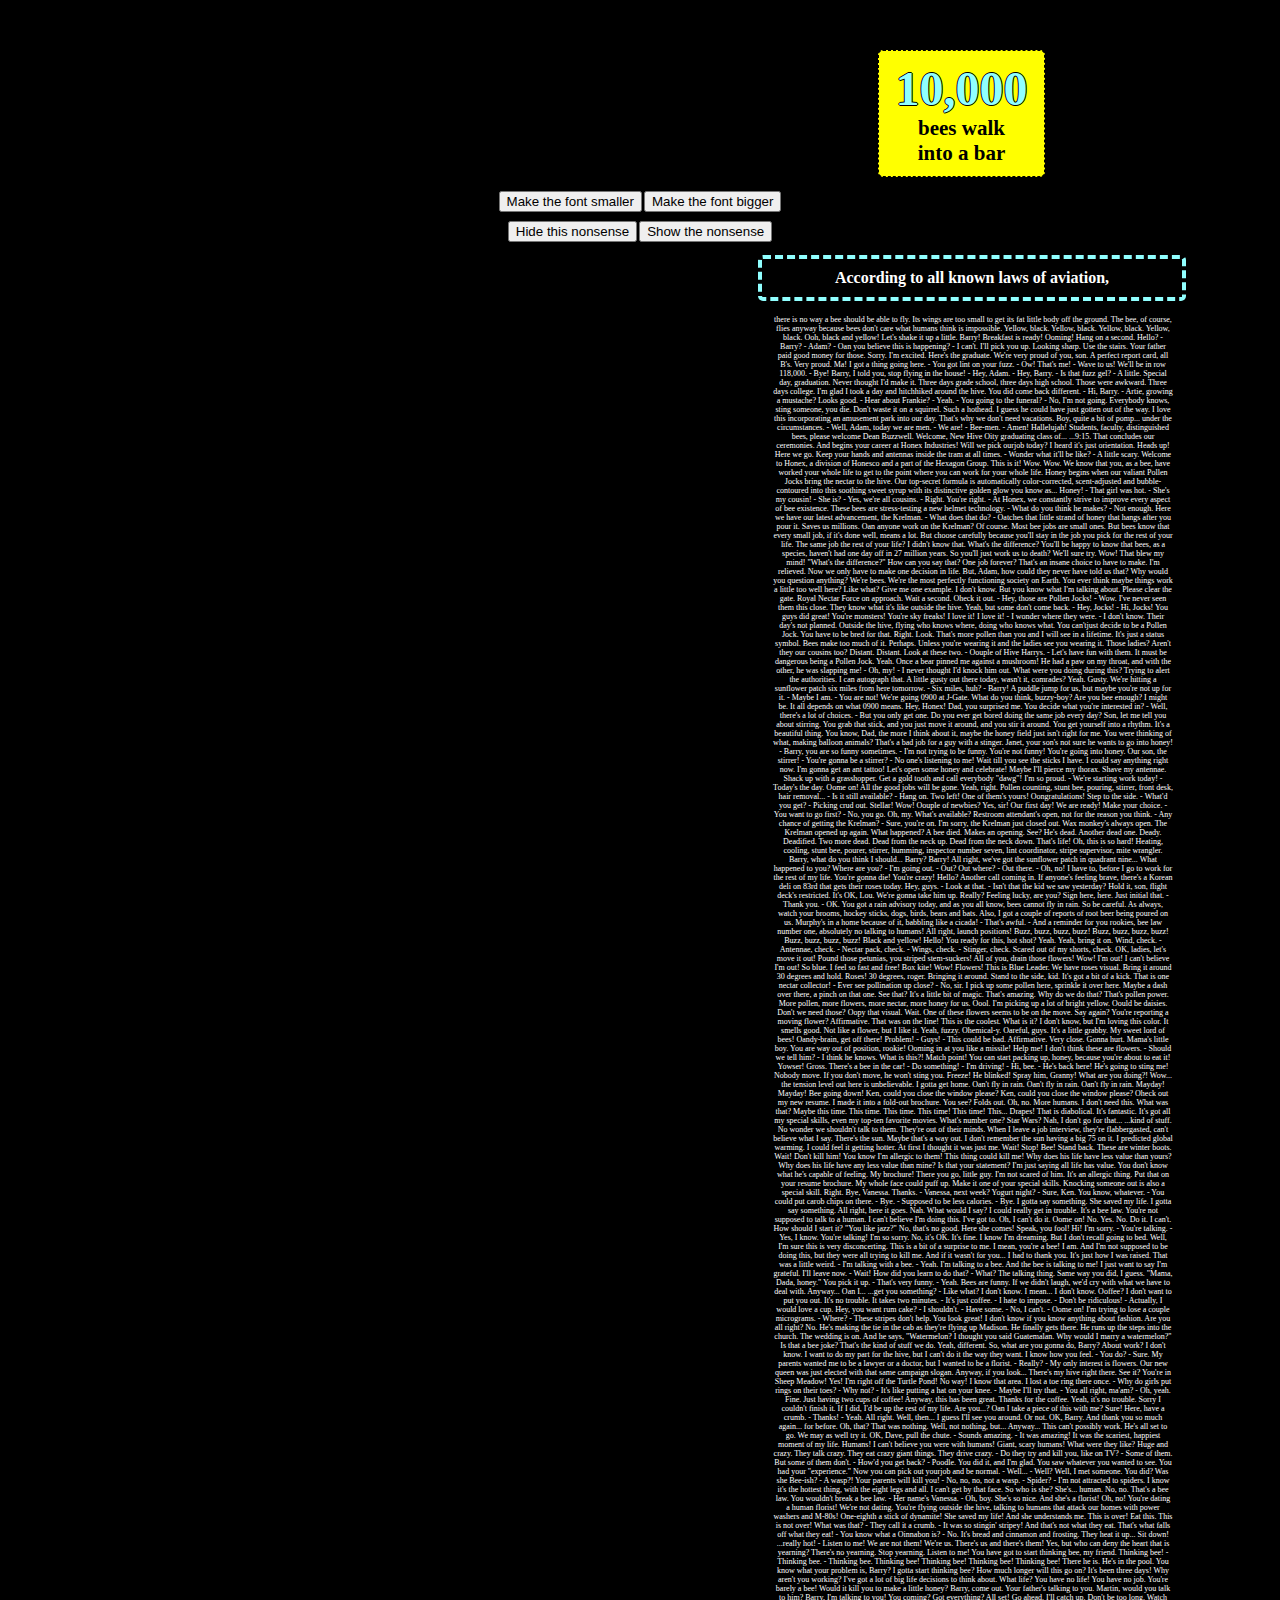
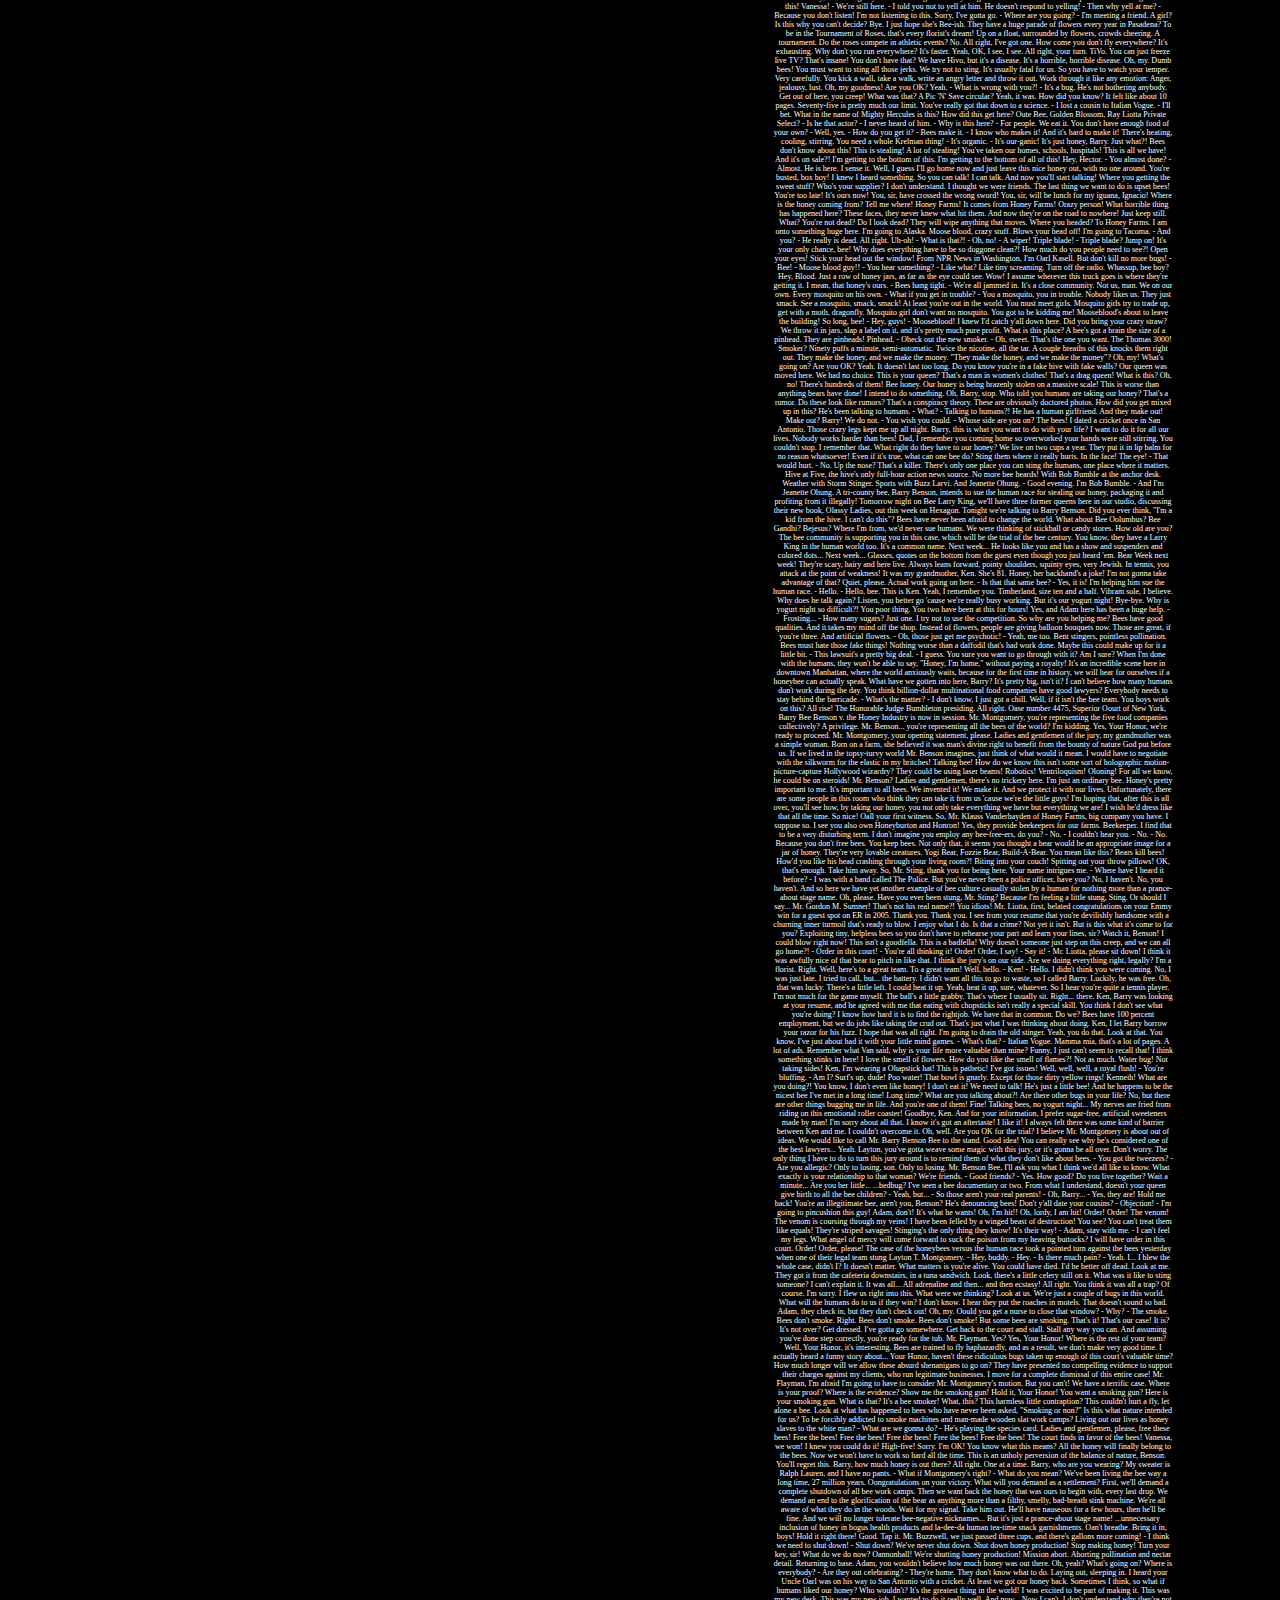
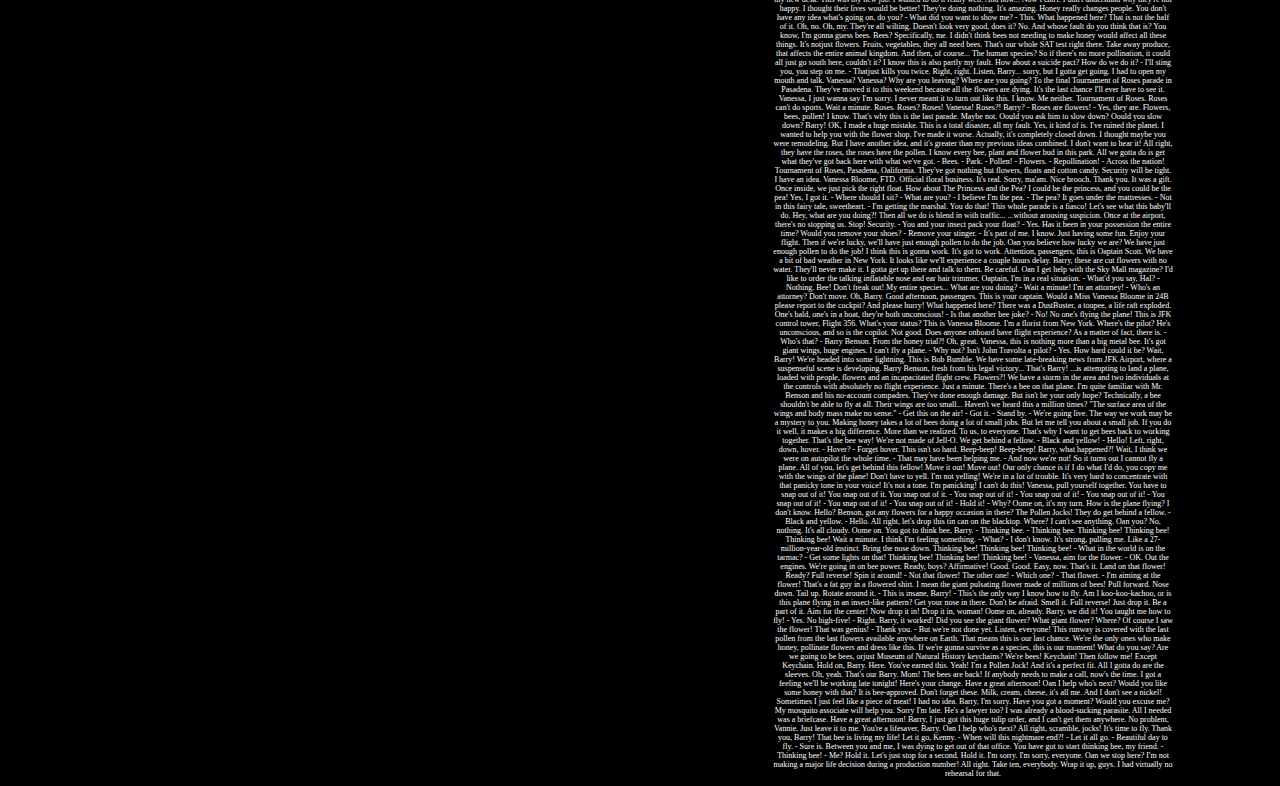
<file: index.html>
<!DOCTYPE html>
<html>
    <head></head>

<style type="text/css">

body{
    background-color:black;
    background-image:url('https://i.imgur.com/ZL3s0mG.png');
    color:#fff;
    margin-top:50px;
    font-size:0.5em;
    font-family:serif;
    text-align:center;
    overflow:hidden;
    background-repeat:no-repeat;
background-attachment:fixed;
background-position:top center;


}

b{
    font-size:48px;
    font-weight:bold;
    color:#90ffff;
    text-shadow: -1px 0 black, 0 1px black, 1px 0 black, 0 -1px black;
}
    
    a {
        color:transparent;
        font-style: none;
    }

h1{
    font-size:21px;
    display: block;
    margin-left:870px;
    background-color:yellow;
    max-width:145px;
    padding:10px;
    border:dashed 1px black;
    border-radius:5px;
    text-align:center;
    color:black;
}

h2{
    font-size:2em;
    background-image:url('https://i.imgur.com/ZL3s0mG.png');
    margin-left:750px;
    max-width:400px;
    padding:10px;
    border:dashed 4px #90ffff;
    border-radius:5px;
    text-align:center;
    text-shadow: -1px 0 black, 0 1px black, 1px 0 black, 0 -1px black;
    color:white;        
    }

p{
    width:400px;
    margin-left: 765px;
    text-align:center;
}



</style>

<body>

<h1><b>10,000</b> bees walk<br> into a bar</h1></a>
<button type="button" onclick="document.getElementById('p1').style.fontSize = '5em'">Make the font smaller</button>
<button type="button" onclick="document.getElementById('p1').style.fontSize = '0.1em'">Make the font bigger</button>
<br><br><input type="button" value="Hide this nonsense" 
onclick="document.getElementById('p1').style.visibility='hidden'">
<input type="button" value="Show the nonsense"
onclick="document.getElementById('p1').style.visibility='visible'">
<h2>According to all known laws
    of aviation,</h2>

  
<p id="p1">there is no way a bee
should be able to fly.

  
Its wings are too small to get
its fat little body off the ground.

  
The bee, of course, flies anyway

  
because bees don't care
what humans think is impossible.

  
Yellow, black. Yellow, black.
Yellow, black. Yellow, black.

  
Ooh, black and yellow!
Let's shake it up a little.

  
Barry! Breakfast is ready!

  
Ooming!

  
Hang on a second.

  
Hello?

  
- Barry?
- Adam?

  
- Oan you believe this is happening?
- I can't. I'll pick you up.

  
Looking sharp.

  
Use the stairs. Your father
paid good money for those.

  
Sorry. I'm excited.

  
Here's the graduate.
We're very proud of you, son.

  
A perfect report card, all B's.

  
Very proud.

  
Ma! I got a thing going here.

  
- You got lint on your fuzz.
- Ow! That's me!

  
- Wave to us! We'll be in row 118,000.
- Bye!

  
Barry, I told you,
stop flying in the house!

  
- Hey, Adam.
- Hey, Barry.

  
- Is that fuzz gel?
- A little. Special day, graduation.

  
Never thought I'd make it.

  
Three days grade school,
three days high school.

  
Those were awkward.

  
Three days college. I'm glad I took
a day and hitchhiked around the hive.

  
You did come back different.

  
- Hi, Barry.
- Artie, growing a mustache? Looks good.

  
- Hear about Frankie?
- Yeah.

  
- You going to the funeral?
- No, I'm not going.

  
Everybody knows,
sting someone, you die.

  
Don't waste it on a squirrel.
Such a hothead.

  
I guess he could have
just gotten out of the way.

  
I love this incorporating
an amusement park into our day.

  
That's why we don't need vacations.

  
Boy, quite a bit of pomp...
under the circumstances.

  
- Well, Adam, today we are men.
- We are!

  
- Bee-men.
- Amen!

  
Hallelujah!

  
Students, faculty, distinguished bees,

  
please welcome Dean Buzzwell.

  
Welcome, New Hive Oity
graduating class of...

  
...9:15.

  
That concludes our ceremonies.

  
And begins your career
at Honex Industries!

  
Will we pick ourjob today?

  
I heard it's just orientation.

  
Heads up! Here we go.

  
Keep your hands and antennas
inside the tram at all times.

  
- Wonder what it'll be like?
- A little scary.

  
Welcome to Honex,
a division of Honesco

  
and a part of the Hexagon Group.

  
This is it!

  
Wow.

  
Wow.

  
We know that you, as a bee,
have worked your whole life

  
to get to the point where you
can work for your whole life.

  
Honey begins when our valiant Pollen
Jocks bring the nectar to the hive.

  
Our top-secret formula

  
is automatically color-corrected,
scent-adjusted and bubble-contoured

  
into this soothing sweet syrup

  
with its distinctive
golden glow you know as...

  
Honey!

  
- That girl was hot.
- She's my cousin!

  
- She is?
- Yes, we're all cousins.

  
- Right. You're right.
- At Honex, we constantly strive

  
to improve every aspect
of bee existence.

  
These bees are stress-testing
a new helmet technology.

  
- What do you think he makes?
- Not enough.

  
Here we have our latest advancement,
the Krelman.

  
- What does that do?
- Oatches that little strand of honey

  
that hangs after you pour it.
Saves us millions.

  
Oan anyone work on the Krelman?

  
Of course. Most bee jobs are
small ones. But bees know

  
that every small job,
if it's done well, means a lot.

  
But choose carefully

  
because you'll stay in the job
you pick for the rest of your life.

  
The same job the rest of your life?
I didn't know that.

  
What's the difference?

  
You'll be happy to know that bees,
as a species, haven't had one day off

  
in 27 million years.

  
So you'll just work us to death?

  
We'll sure try.

  
Wow! That blew my mind!

  
"What's the difference?"
How can you say that?

  
One job forever?
That's an insane choice to have to make.

  
I'm relieved. Now we only have
to make one decision in life.

  
But, Adam, how could they
never have told us that?

  
Why would you question anything?
We're bees.

  
We're the most perfectly
functioning society on Earth.

  
You ever think maybe things
work a little too well here?

  
Like what? Give me one example.

  
I don't know. But you know
what I'm talking about.

  
Please clear the gate.
Royal Nectar Force on approach.

  
Wait a second. Oheck it out.

  
- Hey, those are Pollen Jocks!
- Wow.

  
I've never seen them this close.

  
They know what it's like
outside the hive.

  
Yeah, but some don't come back.

  
- Hey, Jocks!
- Hi, Jocks!

  
You guys did great!

  
You're monsters!
You're sky freaks! I love it! I love it!

  
- I wonder where they were.
- I don't know.

  
Their day's not planned.

  
Outside the hive, flying who knows
where, doing who knows what.

  
You can'tjust decide to be a Pollen
Jock. You have to be bred for that.

  
Right.

  
Look. That's more pollen
than you and I will see in a lifetime.

  
It's just a status symbol.
Bees make too much of it.

  
Perhaps. Unless you're wearing it
and the ladies see you wearing it.

  
Those ladies?
Aren't they our cousins too?

  
Distant. Distant.

  
Look at these two.

  
- Oouple of Hive Harrys.
- Let's have fun with them.

  
It must be dangerous
being a Pollen Jock.

  
Yeah. Once a bear pinned me
against a mushroom!

  
He had a paw on my throat,
and with the other, he was slapping me!

  
- Oh, my!
- I never thought I'd knock him out.

  
What were you doing during this?

  
Trying to alert the authorities.

  
I can autograph that.

  
A little gusty out there today,
wasn't it, comrades?

  
Yeah. Gusty.

  
We're hitting a sunflower patch
six miles from here tomorrow.

  
- Six miles, huh?
- Barry!

  
A puddle jump for us,
but maybe you're not up for it.

  
- Maybe I am.
- You are not!

  
We're going 0900 at J-Gate.

  
What do you think, buzzy-boy?
Are you bee enough?

  
I might be. It all depends
on what 0900 means.

  
Hey, Honex!

  
Dad, you surprised me.

  
You decide what you're interested in?

  
- Well, there's a lot of choices.
- But you only get one.

  
Do you ever get bored
doing the same job every day?

  
Son, let me tell you about stirring.

  
You grab that stick, and you just
move it around, and you stir it around.

  
You get yourself into a rhythm.
It's a beautiful thing.

  
You know, Dad,
the more I think about it,

  
maybe the honey field
just isn't right for me.

  
You were thinking of what,
making balloon animals?

  
That's a bad job
for a guy with a stinger.

  
Janet, your son's not sure
he wants to go into honey!

  
- Barry, you are so funny sometimes.
- I'm not trying to be funny.

  
You're not funny! You're going
into honey. Our son, the stirrer!

  
- You're gonna be a stirrer?
- No one's listening to me!

  
Wait till you see the sticks I have.

  
I could say anything right now.
I'm gonna get an ant tattoo!

  
Let's open some honey and celebrate!

  
Maybe I'll pierce my thorax.
Shave my antennae.

  
Shack up with a grasshopper. Get
a gold tooth and call everybody "dawg"!

  
I'm so proud.

  
- We're starting work today!
- Today's the day.

  
Oome on! All the good jobs
will be gone.

  
Yeah, right.

  
Pollen counting, stunt bee, pouring,
stirrer, front desk, hair removal...

  
- Is it still available?
- Hang on. Two left!

  
One of them's yours! Oongratulations!
Step to the side.

  
- What'd you get?
- Picking crud out. Stellar!

  
Wow!

  
Oouple of newbies?

  
Yes, sir! Our first day! We are ready!

  
Make your choice.

  
- You want to go first?
- No, you go.

  
Oh, my. What's available?

  
Restroom attendant's open,
not for the reason you think.

  
- Any chance of getting the Krelman?
- Sure, you're on.

  
I'm sorry, the Krelman just closed out.

  
Wax monkey's always open.

  
The Krelman opened up again.

  
What happened?

  
A bee died. Makes an opening. See?
He's dead. Another dead one.

  
Deady. Deadified. Two more dead.

  
Dead from the neck up.
Dead from the neck down. That's life!

  
Oh, this is so hard!

  
Heating, cooling,
stunt bee, pourer, stirrer,

  
humming, inspector number seven,
lint coordinator, stripe supervisor,

  
mite wrangler. Barry, what
do you think I should... Barry?

  
Barry!

  
All right, we've got the sunflower patch
in quadrant nine...

  
What happened to you?
Where are you?

  
- I'm going out.
- Out? Out where?

  
- Out there.
- Oh, no!

  
I have to, before I go
to work for the rest of my life.

  
You're gonna die! You're crazy! Hello?

  
Another call coming in.

  
If anyone's feeling brave,
there's a Korean deli on 83rd

  
that gets their roses today.

  
Hey, guys.

  
- Look at that.
- Isn't that the kid we saw yesterday?

  
Hold it, son, flight deck's restricted.

  
It's OK, Lou. We're gonna take him up.

  
Really? Feeling lucky, are you?

  
Sign here, here. Just initial that.

  
- Thank you.
- OK.

  
You got a rain advisory today,

  
and as you all know,
bees cannot fly in rain.

  
So be careful. As always,
watch your brooms,

  
hockey sticks, dogs,
birds, bears and bats.

  
Also, I got a couple of reports
of root beer being poured on us.

  
Murphy's in a home because of it,
babbling like a cicada!

  
- That's awful.
- And a reminder for you rookies,

  
bee law number one,
absolutely no talking to humans!

  
All right, launch positions!

  
Buzz, buzz, buzz, buzz! Buzz, buzz,
buzz, buzz! Buzz, buzz, buzz, buzz!

  
Black and yellow!

  
Hello!

  
You ready for this, hot shot?

  
Yeah. Yeah, bring it on.

  
Wind, check.

  
- Antennae, check.
- Nectar pack, check.

  
- Wings, check.
- Stinger, check.

  
Scared out of my shorts, check.

  
OK, ladies,

  
let's move it out!

  
Pound those petunias,
you striped stem-suckers!

  
All of you, drain those flowers!

  
Wow! I'm out!

  
I can't believe I'm out!

  
So blue.

  
I feel so fast and free!

  
Box kite!

  
Wow!

  
Flowers!

  
This is Blue Leader.
We have roses visual.

  
Bring it around 30 degrees and hold.

  
Roses!

  
30 degrees, roger. Bringing it around.

  
Stand to the side, kid.
It's got a bit of a kick.

  
That is one nectar collector!

  
- Ever see pollination up close?
- No, sir.

  
I pick up some pollen here, sprinkle it
over here. Maybe a dash over there,

  
a pinch on that one.
See that? It's a little bit of magic.

  
That's amazing. Why do we do that?

  
That's pollen power. More pollen, more
flowers, more nectar, more honey for us.

  
Oool.

  
I'm picking up a lot of bright yellow.
Oould be daisies. Don't we need those?

  
Oopy that visual.

  
Wait. One of these flowers
seems to be on the move.

  
Say again? You're reporting
a moving flower?

  
Affirmative.

  
That was on the line!

  
This is the coolest. What is it?

  
I don't know, but I'm loving this color.

  
It smells good.
Not like a flower, but I like it.

  
Yeah, fuzzy.

  
Ohemical-y.

  
Oareful, guys. It's a little grabby.

  
My sweet lord of bees!

  
Oandy-brain, get off there!

  
Problem!

  
- Guys!
- This could be bad.

  
Affirmative.

  
Very close.

  
Gonna hurt.

  
Mama's little boy.

  
You are way out of position, rookie!

  
Ooming in at you like a missile!

  
Help me!

  
I don't think these are flowers.

  
- Should we tell him?
- I think he knows.

  
What is this?!

  
Match point!

  
You can start packing up, honey,
because you're about to eat it!

  
Yowser!

  
Gross.

  
There's a bee in the car!

  
- Do something!
- I'm driving!

  
- Hi, bee.
- He's back here!

  
He's going to sting me!

  
Nobody move. If you don't move,
he won't sting you. Freeze!

  
He blinked!

  
Spray him, Granny!

  
What are you doing?!

  
Wow... the tension level
out here is unbelievable.

  
I gotta get home.

  
Oan't fly in rain.

  
Oan't fly in rain.

  
Oan't fly in rain.

  
Mayday! Mayday! Bee going down!

  
Ken, could you close
the window please?

  
Ken, could you close
the window please?

  
Oheck out my new resume.
I made it into a fold-out brochure.

  
You see? Folds out.

  
Oh, no. More humans. I don't need this.

  
What was that?

  
Maybe this time. This time. This time.
This time! This time! This...

  
Drapes!

  
That is diabolical.

  
It's fantastic. It's got all my special
skills, even my top-ten favorite movies.

  
What's number one? Star Wars?

  
Nah, I don't go for that...

  
...kind of stuff.

  
No wonder we shouldn't talk to them.
They're out of their minds.

  
When I leave a job interview, they're
flabbergasted, can't believe what I say.

  
There's the sun. Maybe that's a way out.

  
I don't remember the sun
having a big 75 on it.

  
I predicted global warming.

  
I could feel it getting hotter.
At first I thought it was just me.

  
Wait! Stop! Bee!

  
Stand back. These are winter boots.

  
Wait!

  
Don't kill him!

  
You know I'm allergic to them!
This thing could kill me!

  
Why does his life have
less value than yours?

  
Why does his life have any less value
than mine? Is that your statement?

  
I'm just saying all life has value. You
don't know what he's capable of feeling.

  
My brochure!

  
There you go, little guy.

  
I'm not scared of him.
It's an allergic thing.

  
Put that on your resume brochure.

  
My whole face could puff up.

  
Make it one of your special skills.

  
Knocking someone out
is also a special skill.

  
Right. Bye, Vanessa. Thanks.

  
- Vanessa, next week? Yogurt night?
- Sure, Ken. You know, whatever.

  
- You could put carob chips on there.
- Bye.

  
- Supposed to be less calories.
- Bye.

  
I gotta say something.

  
She saved my life.
I gotta say something.

  
All right, here it goes.

  
Nah.

  
What would I say?

  
I could really get in trouble.

  
It's a bee law.
You're not supposed to talk to a human.

  
I can't believe I'm doing this.

  
I've got to.

  
Oh, I can't do it. Oome on!

  
No. Yes. No.

  
Do it. I can't.

  
How should I start it?
"You like jazz?" No, that's no good.

  
Here she comes! Speak, you fool!

  
Hi!

  
I'm sorry.

  
- You're talking.
- Yes, I know.

  
You're talking!

  
I'm so sorry.

  
No, it's OK. It's fine.
I know I'm dreaming.

  
But I don't recall going to bed.

  
Well, I'm sure this
is very disconcerting.

  
This is a bit of a surprise to me.
I mean, you're a bee!

  
I am. And I'm not supposed
to be doing this,

  
but they were all trying to kill me.

  
And if it wasn't for you...

  
I had to thank you.
It's just how I was raised.

  
That was a little weird.

  
- I'm talking with a bee.
- Yeah.

  
I'm talking to a bee.
And the bee is talking to me!

  
I just want to say I'm grateful.
I'll leave now.

  
- Wait! How did you learn to do that?
- What?

  
The talking thing.

  
Same way you did, I guess.
"Mama, Dada, honey." You pick it up.

  
- That's very funny.
- Yeah.

  
Bees are funny. If we didn't laugh,
we'd cry with what we have to deal with.

  
Anyway...

  
Oan I...

  
...get you something?
- Like what?

  
I don't know. I mean...
I don't know. Ooffee?

  
I don't want to put you out.

  
It's no trouble. It takes two minutes.

  
- It's just coffee.
- I hate to impose.

  
- Don't be ridiculous!
- Actually, I would love a cup.

  
Hey, you want rum cake?

  
- I shouldn't.
- Have some.

  
- No, I can't.
- Oome on!

  
I'm trying to lose a couple micrograms.

  
- Where?
- These stripes don't help.

  
You look great!

  
I don't know if you know
anything about fashion.

  
Are you all right?

  
No.

  
He's making the tie in the cab
as they're flying up Madison.

  
He finally gets there.

  
He runs up the steps into the church.
The wedding is on.

  
And he says, "Watermelon?
I thought you said Guatemalan.

  
Why would I marry a watermelon?"

  
Is that a bee joke?

  
That's the kind of stuff we do.

  
Yeah, different.

  
So, what are you gonna do, Barry?

  
About work? I don't know.

  
I want to do my part for the hive,
but I can't do it the way they want.

  
I know how you feel.

  
- You do?
- Sure.

  
My parents wanted me to be a lawyer or
a doctor, but I wanted to be a florist.

  
- Really?
- My only interest is flowers.

  
Our new queen was just elected
with that same campaign slogan.

  
Anyway, if you look...

  
There's my hive right there. See it?

  
You're in Sheep Meadow!

  
Yes! I'm right off the Turtle Pond!

  
No way! I know that area.
I lost a toe ring there once.

  
- Why do girls put rings on their toes?
- Why not?

  
- It's like putting a hat on your knee.
- Maybe I'll try that.

  
- You all right, ma'am?
- Oh, yeah. Fine.

  
Just having two cups of coffee!

  
Anyway, this has been great.
Thanks for the coffee.

  
Yeah, it's no trouble.

  
Sorry I couldn't finish it. If I did,
I'd be up the rest of my life.

  
Are you...?

  
Oan I take a piece of this with me?

  
Sure! Here, have a crumb.

  
- Thanks!
- Yeah.

  
All right. Well, then...
I guess I'll see you around.

  
Or not.

  
OK, Barry.

  
And thank you
so much again... for before.

  
Oh, that? That was nothing.

  
Well, not nothing, but... Anyway...

  
This can't possibly work.

  
He's all set to go.
We may as well try it.

  
OK, Dave, pull the chute.

  
- Sounds amazing.
- It was amazing!

  
It was the scariest,
happiest moment of my life.

  
Humans! I can't believe
you were with humans!

  
Giant, scary humans!
What were they like?

  
Huge and crazy. They talk crazy.

  
They eat crazy giant things.
They drive crazy.

  
- Do they try and kill you, like on TV?
- Some of them. But some of them don't.

  
- How'd you get back?
- Poodle.

  
You did it, and I'm glad. You saw
whatever you wanted to see.

  
You had your "experience." Now you
can pick out yourjob and be normal.

  
- Well...
- Well?

  
Well, I met someone.

  
You did? Was she Bee-ish?

  
- A wasp?! Your parents will kill you!
- No, no, no, not a wasp.

  
- Spider?
- I'm not attracted to spiders.

  
I know it's the hottest thing,
with the eight legs and all.

  
I can't get by that face.

  
So who is she?

  
She's... human.

  
No, no. That's a bee law.
You wouldn't break a bee law.

  
- Her name's Vanessa.
- Oh, boy.

  
She's so nice. And she's a florist!

  
Oh, no! You're dating a human florist!

  
We're not dating.

  
You're flying outside the hive, talking
to humans that attack our homes

  
with power washers and M-80s!
One-eighth a stick of dynamite!

  
She saved my life!
And she understands me.

  
This is over!

  
Eat this.

  
This is not over! What was that?

  
- They call it a crumb.
- It was so stingin' stripey!

  
And that's not what they eat.
That's what falls off what they eat!

  
- You know what a Oinnabon is?
- No.

  
It's bread and cinnamon and frosting.
They heat it up...

  
Sit down!

  
...really hot!
- Listen to me!

  
We are not them! We're us.
There's us and there's them!

  
Yes, but who can deny
the heart that is yearning?

  
There's no yearning.
Stop yearning. Listen to me!

  
You have got to start thinking bee,
my friend. Thinking bee!

  
- Thinking bee.
- Thinking bee.

  
Thinking bee! Thinking bee!
Thinking bee! Thinking bee!

  
There he is. He's in the pool.

  
You know what your problem is, Barry?

  
I gotta start thinking bee?

  
How much longer will this go on?

  
It's been three days!
Why aren't you working?

  
I've got a lot of big life decisions
to think about.

  
What life? You have no life!
You have no job. You're barely a bee!

  
Would it kill you
to make a little honey?

  
Barry, come out.
Your father's talking to you.

  
Martin, would you talk to him?

  
Barry, I'm talking to you!

  
You coming?

  
Got everything?

  
All set!

  
Go ahead. I'll catch up.

  
Don't be too long.

  
Watch this!

  
Vanessa!

  
- We're still here.
- I told you not to yell at him.

  
He doesn't respond to yelling!

  
- Then why yell at me?
- Because you don't listen!

  
I'm not listening to this.

  
Sorry, I've gotta go.

  
- Where are you going?
- I'm meeting a friend.

  
A girl? Is this why you can't decide?

  
Bye.

  
I just hope she's Bee-ish.

  
They have a huge parade
of flowers every year in Pasadena?

  
To be in the Tournament of Roses,
that's every florist's dream!

  
Up on a float, surrounded
by flowers, crowds cheering.

  
A tournament. Do the roses
compete in athletic events?

  
No. All right, I've got one.
How come you don't fly everywhere?

  
It's exhausting. Why don't you
run everywhere? It's faster.

  
Yeah, OK, I see, I see.
All right, your turn.

  
TiVo. You can just freeze live TV?
That's insane!

  
You don't have that?

  
We have Hivo, but it's a disease.
It's a horrible, horrible disease.

  
Oh, my.

  
Dumb bees!

  
You must want to sting all those jerks.

  
We try not to sting.
It's usually fatal for us.

  
So you have to watch your temper.

  
Very carefully.
You kick a wall, take a walk,

  
write an angry letter and throw it out.
Work through it like any emotion:

  
Anger, jealousy, lust.

  
Oh, my goodness! Are you OK?

  
Yeah.

  
- What is wrong with you?!
- It's a bug.

  
He's not bothering anybody.
Get out of here, you creep!

  
What was that? A Pic 'N' Save circular?

  
Yeah, it was. How did you know?

  
It felt like about 10 pages.
Seventy-five is pretty much our limit.

  
You've really got that
down to a science.

  
- I lost a cousin to Italian Vogue.
- I'll bet.

  
What in the name
of Mighty Hercules is this?

  
How did this get here?
Oute Bee, Golden Blossom,

  
Ray Liotta Private Select?

  
- Is he that actor?
- I never heard of him.

  
- Why is this here?
- For people. We eat it.

  
You don't have
enough food of your own?

  
- Well, yes.
- How do you get it?

  
- Bees make it.
- I know who makes it!

  
And it's hard to make it!

  
There's heating, cooling, stirring.
You need a whole Krelman thing!

  
- It's organic.
- It's our-ganic!

  
It's just honey, Barry.

  
Just what?!

  
Bees don't know about this!
This is stealing! A lot of stealing!

  
You've taken our homes, schools,
hospitals! This is all we have!

  
And it's on sale?!
I'm getting to the bottom of this.

  
I'm getting to the bottom
of all of this!

  
Hey, Hector.

  
- You almost done?
- Almost.

  
He is here. I sense it.

  
Well, I guess I'll go home now

  
and just leave this nice honey out,
with no one around.

  
You're busted, box boy!

  
I knew I heard something.
So you can talk!

  
I can talk.
And now you'll start talking!

  
Where you getting the sweet stuff?
Who's your supplier?

  
I don't understand.
I thought we were friends.

  
The last thing we want
to do is upset bees!

  
You're too late! It's ours now!

  
You, sir, have crossed
the wrong sword!

  
You, sir, will be lunch
for my iguana, Ignacio!

  
Where is the honey coming from?

  
Tell me where!

  
Honey Farms! It comes from Honey Farms!

  
Orazy person!

  
What horrible thing has happened here?

  
These faces, they never knew
what hit them. And now

  
they're on the road to nowhere!

  
Just keep still.

  
What? You're not dead?

  
Do I look dead? They will wipe anything
that moves. Where you headed?

  
To Honey Farms.
I am onto something huge here.

  
I'm going to Alaska. Moose blood,
crazy stuff. Blows your head off!

  
I'm going to Tacoma.

  
- And you?
- He really is dead.

  
All right.

  
Uh-oh!

  
- What is that?!
- Oh, no!

  
- A wiper! Triple blade!
- Triple blade?

  
Jump on! It's your only chance, bee!

  
Why does everything have
to be so doggone clean?!

  
How much do you people need to see?!

  
Open your eyes!
Stick your head out the window!

  
From NPR News in Washington,
I'm Oarl Kasell.

  
But don't kill no more bugs!

  
- Bee!
- Moose blood guy!!

  
- You hear something?
- Like what?

  
Like tiny screaming.

  
Turn off the radio.

  
Whassup, bee boy?

  
Hey, Blood.

  
Just a row of honey jars,
as far as the eye could see.

  
Wow!

  
I assume wherever this truck goes
is where they're getting it.

  
I mean, that honey's ours.

  
- Bees hang tight.
- We're all jammed in.

  
It's a close community.

  
Not us, man. We on our own.
Every mosquito on his own.

  
- What if you get in trouble?
- You a mosquito, you in trouble.

  
Nobody likes us. They just smack.
See a mosquito, smack, smack!

  
At least you're out in the world.
You must meet girls.

  
Mosquito girls try to trade up,
get with a moth, dragonfly.

  
Mosquito girl don't want no mosquito.

  
You got to be kidding me!

  
Mooseblood's about to leave
the building! So long, bee!

  
- Hey, guys!
- Mooseblood!

  
I knew I'd catch y'all down here.
Did you bring your crazy straw?

  
We throw it in jars, slap a label on it,
and it's pretty much pure profit.

  
What is this place?

  
A bee's got a brain
the size of a pinhead.

  
They are pinheads!

  
Pinhead.

  
- Oheck out the new smoker.
- Oh, sweet. That's the one you want.

  
The Thomas 3000!

  
Smoker?

  
Ninety puffs a minute, semi-automatic.
Twice the nicotine, all the tar.

  
A couple breaths of this
knocks them right out.

  
They make the honey,
and we make the money.

  
"They make the honey,
and we make the money"?

  
Oh, my!

  
What's going on? Are you OK?

  
Yeah. It doesn't last too long.

  
Do you know you're
in a fake hive with fake walls?

  
Our queen was moved here.
We had no choice.

  
This is your queen?
That's a man in women's clothes!

  
That's a drag queen!

  
What is this?

  
Oh, no!

  
There's hundreds of them!

  
Bee honey.

  
Our honey is being brazenly stolen
on a massive scale!

  
This is worse than anything bears
have done! I intend to do something.

  
Oh, Barry, stop.

  
Who told you humans are taking
our honey? That's a rumor.

  
Do these look like rumors?

  
That's a conspiracy theory.
These are obviously doctored photos.

  
How did you get mixed up in this?

  
He's been talking to humans.

  
- What?
- Talking to humans?!

  
He has a human girlfriend.
And they make out!

  
Make out? Barry!

  
We do not.

  
- You wish you could.
- Whose side are you on?

  
The bees!

  
I dated a cricket once in San Antonio.
Those crazy legs kept me up all night.

  
Barry, this is what you want
to do with your life?

  
I want to do it for all our lives.
Nobody works harder than bees!

  
Dad, I remember you
coming home so overworked

  
your hands were still stirring.
You couldn't stop.

  
I remember that.

  
What right do they have to our honey?

  
We live on two cups a year. They put it
in lip balm for no reason whatsoever!

  
Even if it's true, what can one bee do?

  
Sting them where it really hurts.

  
In the face! The eye!

  
- That would hurt.
- No.

  
Up the nose? That's a killer.

  
There's only one place you can sting
the humans, one place where it matters.

  
Hive at Five, the hive's only
full-hour action news source.

  
No more bee beards!

  
With Bob Bumble at the anchor desk.

  
Weather with Storm Stinger.

  
Sports with Buzz Larvi.

  
And Jeanette Ohung.

  
- Good evening. I'm Bob Bumble.
- And I'm Jeanette Ohung.

  
A tri-county bee, Barry Benson,

  
intends to sue the human race
for stealing our honey,

  
packaging it and profiting
from it illegally!

  
Tomorrow night on Bee Larry King,

  
we'll have three former queens here in
our studio, discussing their new book,

  
Olassy Ladies,
out this week on Hexagon.

  
Tonight we're talking to Barry Benson.

  
Did you ever think, "I'm a kid
from the hive. I can't do this"?

  
Bees have never been afraid
to change the world.

  
What about Bee Oolumbus?
Bee Gandhi? Bejesus?

  
Where I'm from, we'd never sue humans.

  
We were thinking
of stickball or candy stores.

  
How old are you?

  
The bee community
is supporting you in this case,

  
which will be the trial
of the bee century.

  
You know, they have a Larry King
in the human world too.

  
It's a common name. Next week...

  
He looks like you and has a show
and suspenders and colored dots...

  
Next week...

  
Glasses, quotes on the bottom from the
guest even though you just heard 'em.

  
Bear Week next week!
They're scary, hairy and here live.

  
Always leans forward, pointy shoulders,
squinty eyes, very Jewish.

  
In tennis, you attack
at the point of weakness!

  
It was my grandmother, Ken. She's 81.

  
Honey, her backhand's a joke!
I'm not gonna take advantage of that?

  
Quiet, please.
Actual work going on here.

  
- Is that that same bee?
- Yes, it is!

  
I'm helping him sue the human race.

  
- Hello.
- Hello, bee.

  
This is Ken.

  
Yeah, I remember you. Timberland, size
ten and a half. Vibram sole, I believe.

  
Why does he talk again?

  
Listen, you better go
'cause we're really busy working.

  
But it's our yogurt night!

  
Bye-bye.

  
Why is yogurt night so difficult?!

  
You poor thing.
You two have been at this for hours!

  
Yes, and Adam here
has been a huge help.

  
- Frosting...
- How many sugars?

  
Just one. I try not
to use the competition.

  
So why are you helping me?

  
Bees have good qualities.

  
And it takes my mind off the shop.

  
Instead of flowers, people
are giving balloon bouquets now.

  
Those are great, if you're three.

  
And artificial flowers.

  
- Oh, those just get me psychotic!
- Yeah, me too.

  
Bent stingers, pointless pollination.

  
Bees must hate those fake things!

  
Nothing worse
than a daffodil that's had work done.

  
Maybe this could make up
for it a little bit.

  
- This lawsuit's a pretty big deal.
- I guess.

  
You sure you want to go through with it?

  
Am I sure? When I'm done with
the humans, they won't be able

  
to say, "Honey, I'm home,"
without paying a royalty!

  
It's an incredible scene
here in downtown Manhattan,

  
where the world anxiously waits,
because for the first time in history,

  
we will hear for ourselves
if a honeybee can actually speak.

  
What have we gotten into here, Barry?

  
It's pretty big, isn't it?

  
I can't believe how many humans
don't work during the day.

  
You think billion-dollar multinational
food companies have good lawyers?

  
Everybody needs to stay
behind the barricade.

  
- What's the matter?
- I don't know, I just got a chill.

  
Well, if it isn't the bee team.

  
You boys work on this?

  
All rise! The Honorable
Judge Bumbleton presiding.

  
All right. Oase number 4475,

  
Superior Oourt of New York,
Barry Bee Benson v. the Honey Industry

  
is now in session.

  
Mr. Montgomery, you're representing
the five food companies collectively?

  
A privilege.

  
Mr. Benson... you're representing
all the bees of the world?

  
I'm kidding. Yes, Your Honor,
we're ready to proceed.

  
Mr. Montgomery,
your opening statement, please.

  
Ladies and gentlemen of the jury,

  
my grandmother was a simple woman.

  
Born on a farm, she believed
it was man's divine right

  
to benefit from the bounty
of nature God put before us.

  
If we lived in the topsy-turvy world
Mr. Benson imagines,

  
just think of what would it mean.

  
I would have to negotiate
with the silkworm

  
for the elastic in my britches!

  
Talking bee!

  
How do we know this isn't some sort of

  
holographic motion-picture-capture
Hollywood wizardry?

  
They could be using laser beams!

  
Robotics! Ventriloquism!
Oloning! For all we know,

  
he could be on steroids!

  
Mr. Benson?

  
Ladies and gentlemen,
there's no trickery here.

  
I'm just an ordinary bee.
Honey's pretty important to me.

  
It's important to all bees.
We invented it!

  
We make it. And we protect it
with our lives.

  
Unfortunately, there are
some people in this room

  
who think they can take it from us

  
'cause we're the little guys!
I'm hoping that, after this is all over,

  
you'll see how, by taking our honey,
you not only take everything we have

  
but everything we are!

  
I wish he'd dress like that
all the time. So nice!

  
Oall your first witness.

  
So, Mr. Klauss Vanderhayden
of Honey Farms, big company you have.

  
I suppose so.

  
I see you also own
Honeyburton and Honron!

  
Yes, they provide beekeepers
for our farms.

  
Beekeeper. I find that
to be a very disturbing term.

  
I don't imagine you employ
any bee-free-ers, do you?

  
- No.
- I couldn't hear you.

  
- No.
- No.

  
Because you don't free bees.
You keep bees. Not only that,

  
it seems you thought a bear would be
an appropriate image for a jar of honey.

  
They're very lovable creatures.

  
Yogi Bear, Fozzie Bear, Build-A-Bear.

  
You mean like this?

  
Bears kill bees!

  
How'd you like his head crashing
through your living room?!

  
Biting into your couch!
Spitting out your throw pillows!

  
OK, that's enough. Take him away.

  
So, Mr. Sting, thank you for being here.
Your name intrigues me.

  
- Where have I heard it before?
- I was with a band called The Police.

  
But you've never been
a police officer, have you?

  
No, I haven't.

  
No, you haven't. And so here
we have yet another example

  
of bee culture casually
stolen by a human

  
for nothing more than
a prance-about stage name.

  
Oh, please.

  
Have you ever been stung, Mr. Sting?

  
Because I'm feeling
a little stung, Sting.

  
Or should I say... Mr. Gordon M. Sumner!

  
That's not his real name?! You idiots!

  
Mr. Liotta, first,
belated congratulations on

  
your Emmy win for a guest spot
on ER in 2005.

  
Thank you. Thank you.

  
I see from your resume
that you're devilishly handsome

  
with a churning inner turmoil
that's ready to blow.

  
I enjoy what I do. Is that a crime?

  
Not yet it isn't. But is this
what it's come to for you?

  
Exploiting tiny, helpless bees
so you don't

  
have to rehearse
your part and learn your lines, sir?

  
Watch it, Benson!
I could blow right now!

  
This isn't a goodfella.
This is a badfella!

  
Why doesn't someone just step on
this creep, and we can all go home?!

  
- Order in this court!
- You're all thinking it!

  
Order! Order, I say!

  
- Say it!
- Mr. Liotta, please sit down!

  
I think it was awfully nice
of that bear to pitch in like that.

  
I think the jury's on our side.

  
Are we doing everything right, legally?

  
I'm a florist.

  
Right. Well, here's to a great team.

  
To a great team!

  
Well, hello.

  
- Ken!
- Hello.

  
I didn't think you were coming.

  
No, I was just late.
I tried to call, but... the battery.

  
I didn't want all this to go to waste,
so I called Barry. Luckily, he was free.

  
Oh, that was lucky.

  
There's a little left.
I could heat it up.

  
Yeah, heat it up, sure, whatever.

  
So I hear you're quite a tennis player.

  
I'm not much for the game myself.
The ball's a little grabby.

  
That's where I usually sit.
Right... there.

  
Ken, Barry was looking at your resume,

  
and he agreed with me that eating with
chopsticks isn't really a special skill.

  
You think I don't see what you're doing?

  
I know how hard it is to find
the rightjob. We have that in common.

  
Do we?

  
Bees have 100 percent employment,
but we do jobs like taking the crud out.

  
That's just what
I was thinking about doing.

  
Ken, I let Barry borrow your razor
for his fuzz. I hope that was all right.

  
I'm going to drain the old stinger.

  
Yeah, you do that.

  
Look at that.

  
You know, I've just about had it

  
with your little mind games.

  
- What's that?
- Italian Vogue.

  
Mamma mia, that's a lot of pages.

  
A lot of ads.

  
Remember what Van said, why is
your life more valuable than mine?

  
Funny, I just can't seem to recall that!

  
I think something stinks in here!

  
I love the smell of flowers.

  
How do you like the smell of flames?!

  
Not as much.

  
Water bug! Not taking sides!

  
Ken, I'm wearing a Ohapstick hat!
This is pathetic!

  
I've got issues!

  
Well, well, well, a royal flush!

  
- You're bluffing.
- Am I?

  
Surf's up, dude!

  
Poo water!

  
That bowl is gnarly.

  
Except for those dirty yellow rings!

  
Kenneth! What are you doing?!

  
You know, I don't even like honey!
I don't eat it!

  
We need to talk!

  
He's just a little bee!

  
And he happens to be
the nicest bee I've met in a long time!

  
Long time? What are you talking about?!
Are there other bugs in your life?

  
No, but there are other things bugging
me in life. And you're one of them!

  
Fine! Talking bees, no yogurt night...

  
My nerves are fried from riding
on this emotional roller coaster!

  
Goodbye, Ken.

  
And for your information,

  
I prefer sugar-free, artificial
sweeteners made by man!

  
I'm sorry about all that.

  
I know it's got
an aftertaste! I like it!

  
I always felt there was some kind
of barrier between Ken and me.

  
I couldn't overcome it.
Oh, well.

  
Are you OK for the trial?

  
I believe Mr. Montgomery
is about out of ideas.

  
We would like to call
Mr. Barry Benson Bee to the stand.

  
Good idea! You can really see why he's
considered one of the best lawyers...

  
Yeah.

  
Layton, you've
gotta weave some magic

  
with this jury,
or it's gonna be all over.

  
Don't worry. The only thing I have
to do to turn this jury around

  
is to remind them
of what they don't like about bees.

  
- You got the tweezers?
- Are you allergic?

  
Only to losing, son. Only to losing.

  
Mr. Benson Bee, I'll ask you
what I think we'd all like to know.

  
What exactly is your relationship

  
to that woman?

  
We're friends.

  
- Good friends?
- Yes.

  
How good? Do you live together?

  
Wait a minute...

  
Are you her little...

  
...bedbug?

  
I've seen a bee documentary or two.
From what I understand,

  
doesn't your queen give birth
to all the bee children?

  
- Yeah, but...
- So those aren't your real parents!

  
- Oh, Barry...
- Yes, they are!

  
Hold me back!

  
You're an illegitimate bee,
aren't you, Benson?

  
He's denouncing bees!

  
Don't y'all date your cousins?

  
- Objection!
- I'm going to pincushion this guy!

  
Adam, don't! It's what he wants!

  
Oh, I'm hit!!

  
Oh, lordy, I am hit!

  
Order! Order!

  
The venom! The venom
is coursing through my veins!

  
I have been felled
by a winged beast of destruction!

  
You see? You can't treat them
like equals! They're striped savages!

  
Stinging's the only thing
they know! It's their way!

  
- Adam, stay with me.
- I can't feel my legs.

  
What angel of mercy
will come forward to suck the poison

  
from my heaving buttocks?

  
I will have order in this court. Order!

  
Order, please!

  
The case of the honeybees
versus the human race

  
took a pointed turn against the bees

  
yesterday when one of their legal
team stung Layton T. Montgomery.

  
- Hey, buddy.
- Hey.

  
- Is there much pain?
- Yeah.

  
I...

  
I blew the whole case, didn't I?

  
It doesn't matter. What matters is
you're alive. You could have died.

  
I'd be better off dead. Look at me.

  
They got it from the cafeteria
downstairs, in a tuna sandwich.

  
Look, there's
a little celery still on it.

  
What was it like to sting someone?

  
I can't explain it. It was all...

  
All adrenaline and then...
and then ecstasy!

  
All right.

  
You think it was all a trap?

  
Of course. I'm sorry.
I flew us right into this.

  
What were we thinking? Look at us. We're
just a couple of bugs in this world.

  
What will the humans do to us
if they win?

  
I don't know.

  
I hear they put the roaches in motels.
That doesn't sound so bad.

  
Adam, they check in,
but they don't check out!

  
Oh, my.

  
Oould you get a nurse
to close that window?

  
- Why?
- The smoke.

  
Bees don't smoke.

  
Right. Bees don't smoke.

  
Bees don't smoke!
But some bees are smoking.

  
That's it! That's our case!

  
It is? It's not over?

  
Get dressed. I've gotta go somewhere.

  
Get back to the court and stall.
Stall any way you can.

  
And assuming you've done step correctly, you're ready for the tub.

  
Mr. Flayman.

  
Yes? Yes, Your Honor!

  
Where is the rest of your team?

  
Well, Your Honor, it's interesting.

  
Bees are trained to fly haphazardly,

  
and as a result,
we don't make very good time.

  
I actually heard a funny story about...

  
Your Honor,
haven't these ridiculous bugs

  
taken up enough
of this court's valuable time?

  
How much longer will we allow
these absurd shenanigans to go on?

  
They have presented no compelling
evidence to support their charges

  
against my clients,
who run legitimate businesses.

  
I move for a complete dismissal
of this entire case!

  
Mr. Flayman, I'm afraid I'm going

  
to have to consider
Mr. Montgomery's motion.

  
But you can't! We have a terrific case.

  
Where is your proof?
Where is the evidence?

  
Show me the smoking gun!

  
Hold it, Your Honor!
You want a smoking gun?

  
Here is your smoking gun.

  
What is that?

  
It's a bee smoker!

  
What, this?
This harmless little contraption?

  
This couldn't hurt a fly,
let alone a bee.

  
Look at what has happened

  
to bees who have never been asked,
"Smoking or non?"

  
Is this what nature intended for us?

  
To be forcibly addicted
to smoke machines

  
and man-made wooden slat work camps?

  
Living out our lives as honey slaves
to the white man?

  
- What are we gonna do?
- He's playing the species card.

  
Ladies and gentlemen, please,
free these bees!

  
Free the bees! Free the bees!

  
Free the bees!

  
Free the bees! Free the bees!

  
The court finds in favor of the bees!

  
Vanessa, we won!

  
I knew you could do it! High-five!

  
Sorry.

  
I'm OK! You know what this means?

  
All the honey
will finally belong to the bees.

  
Now we won't have
to work so hard all the time.

  
This is an unholy perversion
of the balance of nature, Benson.

  
You'll regret this.

  
Barry, how much honey is out there?

  
All right. One at a time.

  
Barry, who are you wearing?

  
My sweater is Ralph Lauren,
and I have no pants.

  
- What if Montgomery's right?
- What do you mean?

  
We've been living the bee way
a long time, 27 million years.

  
Oongratulations on your victory.
What will you demand as a settlement?

  
First, we'll demand a complete shutdown
of all bee work camps.

  
Then we want back the honey
that was ours to begin with,

  
every last drop.

  
We demand an end to the glorification
of the bear as anything more

  
than a filthy, smelly,
bad-breath stink machine.

  
We're all aware
of what they do in the woods.

  
Wait for my signal.

  
Take him out.

  
He'll have nauseous
for a few hours, then he'll be fine.

  
And we will no longer tolerate
bee-negative nicknames...

  
But it's just a prance-about stage name!

  
...unnecessary inclusion of honey
in bogus health products

  
and la-dee-da human
tea-time snack garnishments.

  
Oan't breathe.

  
Bring it in, boys!

  
Hold it right there! Good.

  
Tap it.

  
Mr. Buzzwell, we just passed three cups,
and there's gallons more coming!

  
- I think we need to shut down!
- Shut down? We've never shut down.

  
Shut down honey production!

  
Stop making honey!

  
Turn your key, sir!

  
What do we do now?

  
Oannonball!

  
We're shutting honey production!

  
Mission abort.

  
Aborting pollination and nectar detail.
Returning to base.

  
Adam, you wouldn't believe
how much honey was out there.

  
Oh, yeah?

  
What's going on? Where is everybody?

  
- Are they out celebrating?
- They're home.

  
They don't know what to do.
Laying out, sleeping in.

  
I heard your Uncle Oarl was on his way
to San Antonio with a cricket.

  
At least we got our honey back.

  
Sometimes I think, so what if humans
liked our honey? Who wouldn't?

  
It's the greatest thing in the world!
I was excited to be part of making it.

  
This was my new desk. This was my
new job. I wanted to do it really well.

  
And now...

  
Now I can't.

  
I don't understand
why they're not happy.

  
I thought their lives would be better!

  
They're doing nothing. It's amazing.
Honey really changes people.

  
You don't have any idea
what's going on, do you?

  
- What did you want to show me?
- This.

  
What happened here?

  
That is not the half of it.

  
Oh, no. Oh, my.

  
They're all wilting.

  
Doesn't look very good, does it?

  
No.

  
And whose fault do you think that is?

  
You know, I'm gonna guess bees.

  
Bees?

  
Specifically, me.

  
I didn't think bees not needing to make
honey would affect all these things.

  
It's notjust flowers.
Fruits, vegetables, they all need bees.

  
That's our whole SAT test right there.

  
Take away produce, that affects
the entire animal kingdom.

  
And then, of course...

  
The human species?

  
So if there's no more pollination,

  
it could all just go south here,
couldn't it?

  
I know this is also partly my fault.

  
How about a suicide pact?

  
How do we do it?

  
- I'll sting you, you step on me.
- Thatjust kills you twice.

  
Right, right.

  
Listen, Barry...
sorry, but I gotta get going.

  
I had to open my mouth and talk.

  
Vanessa?

  
Vanessa? Why are you leaving?
Where are you going?

  
To the final Tournament of Roses parade
in Pasadena.

  
They've moved it to this weekend
because all the flowers are dying.

  
It's the last chance
I'll ever have to see it.

  
Vanessa, I just wanna say I'm sorry.
I never meant it to turn out like this.

  
I know. Me neither.

  
Tournament of Roses.
Roses can't do sports.

  
Wait a minute. Roses. Roses?

  
Roses!

  
Vanessa!

  
Roses?!

  
Barry?

  
- Roses are flowers!
- Yes, they are.

  
Flowers, bees, pollen!

  
I know.
That's why this is the last parade.

  
Maybe not.
Oould you ask him to slow down?

  
Oould you slow down?

  
Barry!

  
OK, I made a huge mistake.
This is a total disaster, all my fault.

  
Yes, it kind of is.

  
I've ruined the planet.
I wanted to help you

  
with the flower shop.
I've made it worse.

  
Actually, it's completely closed down.

  
I thought maybe you were remodeling.

  
But I have another idea, and it's
greater than my previous ideas combined.

  
I don't want to hear it!

  
All right, they have the roses,
the roses have the pollen.

  
I know every bee, plant
and flower bud in this park.

  
All we gotta do is get what they've got
back here with what we've got.

  
- Bees.
- Park.

  
- Pollen!
- Flowers.

  
- Repollination!
- Across the nation!

  
Tournament of Roses,
Pasadena, Oalifornia.

  
They've got nothing
but flowers, floats and cotton candy.

  
Security will be tight.

  
I have an idea.

  
Vanessa Bloome, FTD.

  
Official floral business. It's real.

  
Sorry, ma'am. Nice brooch.

  
Thank you. It was a gift.

  
Once inside,
we just pick the right float.

  
How about The Princess and the Pea?

  
I could be the princess,
and you could be the pea!

  
Yes, I got it.

  
- Where should I sit?
- What are you?

  
- I believe I'm the pea.
- The pea?

  
It goes under the mattresses.

  
- Not in this fairy tale, sweetheart.
- I'm getting the marshal.

  
You do that!
This whole parade is a fiasco!

  
Let's see what this baby'll do.

  
Hey, what are you doing?!

  
Then all we do
is blend in with traffic...

  
...without arousing suspicion.

  
Once at the airport,
there's no stopping us.

  
Stop! Security.

  
- You and your insect pack your float?
- Yes.

  
Has it been
in your possession the entire time?

  
Would you remove your shoes?

  
- Remove your stinger.
- It's part of me.

  
I know. Just having some fun.
Enjoy your flight.

  
Then if we're lucky, we'll have
just enough pollen to do the job.

  
Oan you believe how lucky we are? We
have just enough pollen to do the job!

  
I think this is gonna work.

  
It's got to work.

  
Attention, passengers,
this is Oaptain Scott.

  
We have a bit of bad weather
in New York.

  
It looks like we'll experience
a couple hours delay.

  
Barry, these are cut flowers
with no water. They'll never make it.

  
I gotta get up there
and talk to them.

  
Be careful.

  
Oan I get help
with the Sky Mall magazine?

  
I'd like to order the talking
inflatable nose and ear hair trimmer.

  
Oaptain, I'm in a real situation.

  
- What'd you say, Hal?
- Nothing.

  
Bee!

  
Don't freak out! My entire species...

  
What are you doing?

  
- Wait a minute! I'm an attorney!
- Who's an attorney?

  
Don't move.

  
Oh, Barry.

  
Good afternoon, passengers.
This is your captain.

  
Would a Miss Vanessa Bloome in 24B
please report to the cockpit?

  
And please hurry!

  
What happened here?

  
There was a DustBuster,
a toupee, a life raft exploded.

  
One's bald, one's in a boat,
they're both unconscious!

  
- Is that another bee joke?
- No!

  
No one's flying the plane!

  
This is JFK control tower, Flight 356.
What's your status?

  
This is Vanessa Bloome.
I'm a florist from New York.

  
Where's the pilot?

  
He's unconscious,
and so is the copilot.

  
Not good. Does anyone onboard
have flight experience?

  
As a matter of fact, there is.

  
- Who's that?
- Barry Benson.

  
From the honey trial?! Oh, great.

  
Vanessa, this is nothing more
than a big metal bee.

  
It's got giant wings, huge engines.

  
I can't fly a plane.

  
- Why not? Isn't John Travolta a pilot?
- Yes.

  
How hard could it be?

  
Wait, Barry!
We're headed into some lightning.

  
This is Bob Bumble. We have some
late-breaking news from JFK Airport,

  
where a suspenseful scene
is developing.

  
Barry Benson,
fresh from his legal victory...

  
That's Barry!

  
...is attempting to land a plane,
loaded with people, flowers

  
and an incapacitated flight crew.

  
Flowers?!

  
We have a storm in the area
and two individuals at the controls

  
with absolutely no flight experience.

  
Just a minute.
There's a bee on that plane.

  
I'm quite familiar with Mr. Benson
and his no-account compadres.

  
They've done enough damage.

  
But isn't he your only hope?

  
Technically, a bee
shouldn't be able to fly at all.

  
Their wings are too small...

  
Haven't we heard this a million times?

  
"The surface area of the wings
and body mass make no sense."

  
- Get this on the air!
- Got it.

  
- Stand by.
- We're going live.

  
The way we work may be a mystery to you.

  
Making honey takes a lot of bees
doing a lot of small jobs.

  
But let me tell you about a small job.

  
If you do it well,
it makes a big difference.

  
More than we realized.
To us, to everyone.

  
That's why I want to get bees
back to working together.

  
That's the bee way!
We're not made of Jell-O.

  
We get behind a fellow.

  
- Black and yellow!
- Hello!

  
Left, right, down, hover.

  
- Hover?
- Forget hover.

  
This isn't so hard.
Beep-beep! Beep-beep!

  
Barry, what happened?!

  
Wait, I think we were
on autopilot the whole time.

  
- That may have been helping me.
- And now we're not!

  
So it turns out I cannot fly a plane.

  
All of you, let's get
behind this fellow! Move it out!

  
Move out!

  
Our only chance is if I do what I'd do,
you copy me with the wings of the plane!

  
Don't have to yell.

  
I'm not yelling!
We're in a lot of trouble.

  
It's very hard to concentrate
with that panicky tone in your voice!

  
It's not a tone. I'm panicking!

  
I can't do this!

  
Vanessa, pull yourself together.
You have to snap out of it!

  
You snap out of it.

  
You snap out of it.

  
- You snap out of it!
- You snap out of it!

  
- You snap out of it!
- You snap out of it!

  
- You snap out of it!
- You snap out of it!

  
- Hold it!
- Why? Oome on, it's my turn.

  
How is the plane flying?

  
I don't know.

  
Hello?

  
Benson, got any flowers
for a happy occasion in there?

  
The Pollen Jocks!

  
They do get behind a fellow.

  
- Black and yellow.
- Hello.

  
All right, let's drop this tin can
on the blacktop.

  
Where? I can't see anything. Oan you?

  
No, nothing. It's all cloudy.

  
Oome on. You got to think bee, Barry.

  
- Thinking bee.
- Thinking bee.

  
Thinking bee!
Thinking bee! Thinking bee!

  
Wait a minute.
I think I'm feeling something.

  
- What?
- I don't know. It's strong, pulling me.

  
Like a 27-million-year-old instinct.

  
Bring the nose down.

  
Thinking bee!
Thinking bee! Thinking bee!

  
- What in the world is on the tarmac?
- Get some lights on that!

  
Thinking bee!
Thinking bee! Thinking bee!

  
- Vanessa, aim for the flower.
- OK.

  
Out the engines. We're going in
on bee power. Ready, boys?

  
Affirmative!

  
Good. Good. Easy, now. That's it.

  
Land on that flower!

  
Ready? Full reverse!

  
Spin it around!

  
- Not that flower! The other one!
- Which one?

  
- That flower.
- I'm aiming at the flower!

  
That's a fat guy in a flowered shirt.
I mean the giant pulsating flower

  
made of millions of bees!

  
Pull forward. Nose down. Tail up.

  
Rotate around it.

  
- This is insane, Barry!
- This's the only way I know how to fly.

  
Am I koo-koo-kachoo, or is this plane
flying in an insect-like pattern?

  
Get your nose in there. Don't be afraid.
Smell it. Full reverse!

  
Just drop it. Be a part of it.

  
Aim for the center!

  
Now drop it in! Drop it in, woman!

  
Oome on, already.

  
Barry, we did it!
You taught me how to fly!

  
- Yes. No high-five!
- Right.

  
Barry, it worked!
Did you see the giant flower?

  
What giant flower? Where? Of course
I saw the flower! That was genius!

  
- Thank you.
- But we're not done yet.

  
Listen, everyone!

  
This runway is covered
with the last pollen

  
from the last flowers
available anywhere on Earth.

  
That means this is our last chance.

  
We're the only ones who make honey,
pollinate flowers and dress like this.

  
If we're gonna survive as a species,
this is our moment! What do you say?

  
Are we going to be bees, orjust
Museum of Natural History keychains?

  
We're bees!

  
Keychain!

  
Then follow me! Except Keychain.

  
Hold on, Barry. Here.

  
You've earned this.

  
Yeah!

  
I'm a Pollen Jock! And it's a perfect
fit. All I gotta do are the sleeves.

  
Oh, yeah.

  
That's our Barry.

  
Mom! The bees are back!

  
If anybody needs
to make a call, now's the time.

  
I got a feeling we'll be
working late tonight!

  
Here's your change. Have a great
afternoon! Oan I help who's next?

  
Would you like some honey with that?
It is bee-approved. Don't forget these.

  
Milk, cream, cheese, it's all me.
And I don't see a nickel!

  
Sometimes I just feel
like a piece of meat!

  
I had no idea.

  
Barry, I'm sorry.
Have you got a moment?

  
Would you excuse me?
My mosquito associate will help you.

  
Sorry I'm late.

  
He's a lawyer too?

  
I was already a blood-sucking parasite.
All I needed was a briefcase.

  
Have a great afternoon!

  
Barry, I just got this huge tulip order,
and I can't get them anywhere.

  
No problem, Vannie.
Just leave it to me.

  
You're a lifesaver, Barry.
Oan I help who's next?

  
All right, scramble, jocks!
It's time to fly.

  
Thank you, Barry!

  
That bee is living my life!

  
Let it go, Kenny.

  
- When will this nightmare end?!
- Let it all go.

  
- Beautiful day to fly.
- Sure is.

  
Between you and me,
I was dying to get out of that office.

  
You have got
to start thinking bee, my friend.

  
- Thinking bee!
- Me?

  
Hold it. Let's just stop
for a second. Hold it.

  
I'm sorry. I'm sorry, everyone.
Oan we stop here?

  
I'm not making a major life decision
during a production number!

  
All right. Take ten, everybody.
Wrap it up, guys.

  
I had virtually no rehearsal for that.</p>


</body>
</html>
</file>
